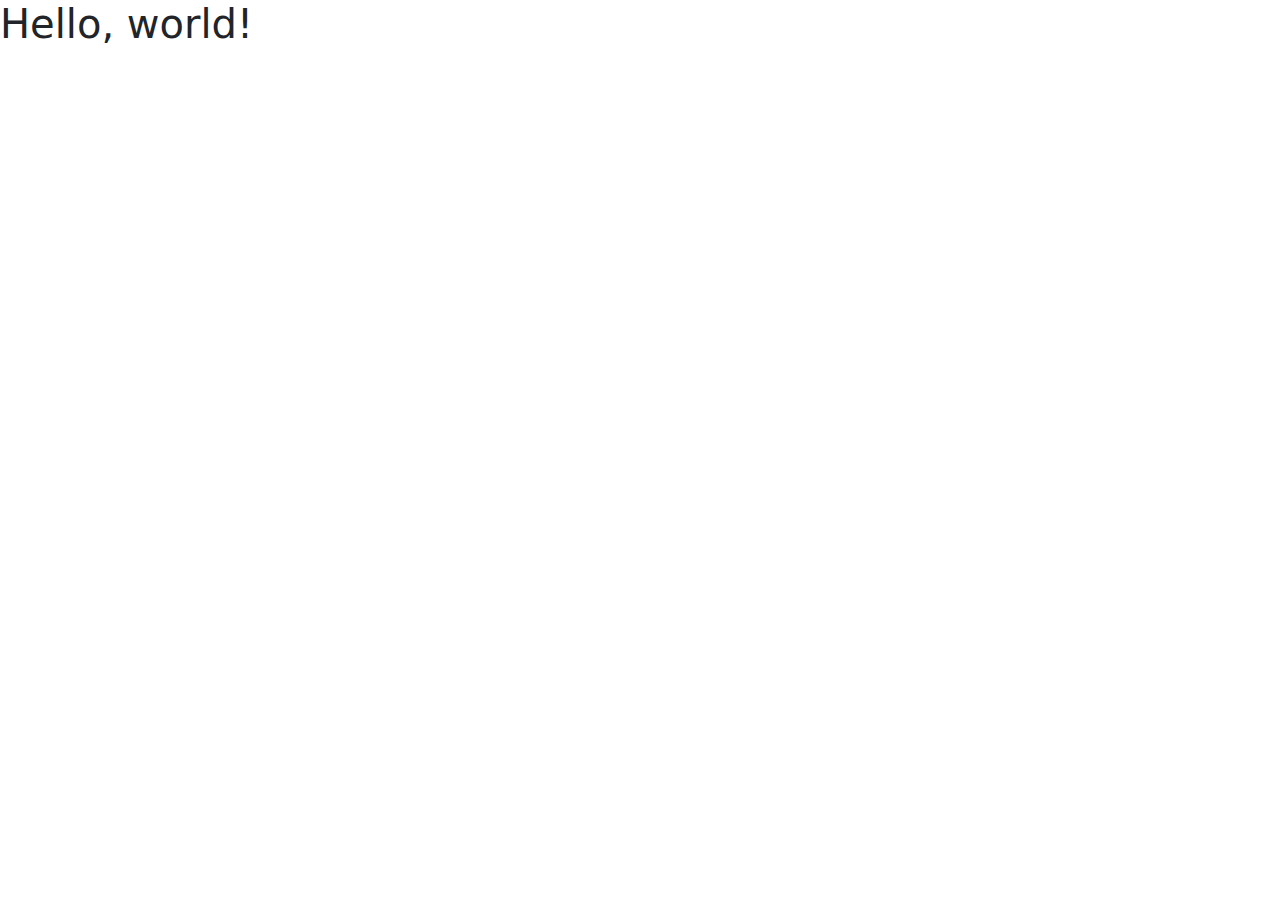
<file: from-cdn/index.html>
<!DOCTYPE html>
<html lang="en">
  <head>
    <meta charset="utf-8" />
    <meta name="viewport" content="width=device-width, initial-scale=1" />
    <title>Bootstrap demo</title>
    <link href="https://cdn.jsdelivr.net/npm/bootstrap@5.3.3/dist/css/bootstrap.min.css" rel="stylesheet" integrity="sha384-QWTKZyjpPEjISv5WaRU9OFeRpok6YctnYmDr5pNlyT2bRjXh0JMhjY6hW+ALEwIH" crossorigin="anonymous" />
  </head>
  <body>
    <h1>Hello, world!</h1>
    <script src="https://cdn.jsdelivr.net/npm/bootstrap@5.3.3/dist/js/bootstrap.bundle.min.js" integrity="sha384-YvpcrYf0tY3lHB60NNkmXc5s9fDVZLESaAA55NDzOxhy9GkcIdslK1eN7N6jIeHz" crossorigin="anonymous"></script>
  </body>
</html>
</file>
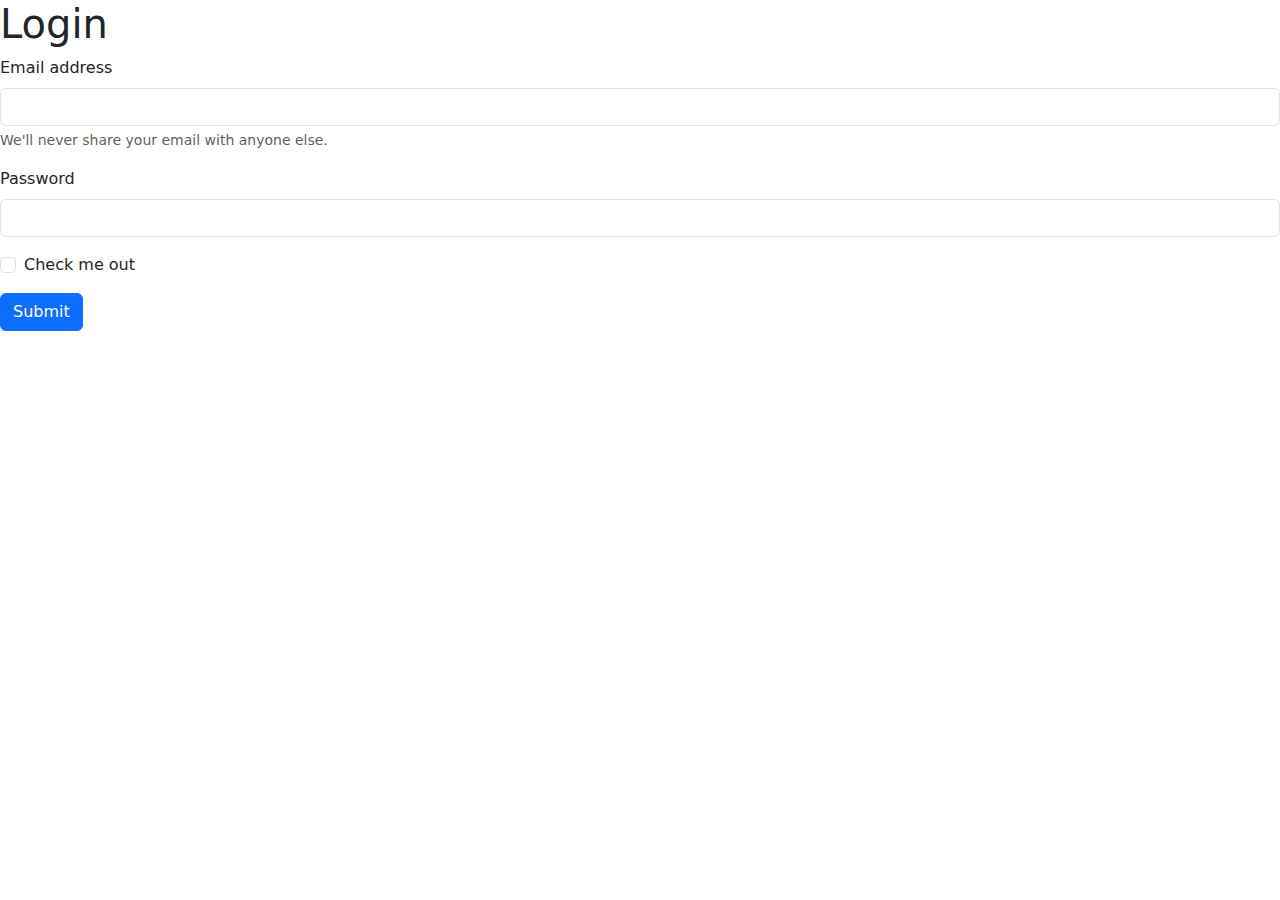
<file: login.html>
<!DOCTYPE html>
<html lang="en">
  <head>
    <meta charset="UTF-8" />
    <meta name="viewport" content="width=device-width, initial-scale=1.0" />
    <title>Document</title>
    <link href="https://cdn.jsdelivr.net/npm/bootstrap@5.3.3/dist/css/bootstrap.min.css" rel="stylesheet" 
    integrity="sha384-QWTKZyjpPEjISv5WaRU9OFeRpok6YctnYmDr5pNlyT2bRjXh0JMhjY6hW+ALEwIH" crossorigin="anonymous">
  </head>
  <body>
    <div class =>
    
    <h1>Login</h1>
    <form>
        <div class="mb-3">
          <label for="exampleInputEmail1" class="form-label">Email address</label>
          <input type="email" class="form-control" id="exampleInputEmail1" aria-describedby="emailHelp">
          <div id="emailHelp" class="form-text">We'll never share your email with anyone else.</div>
        </div>
        <div class="mb-3">
          <label for="exampleInputPassword1" class="form-label">Password</label>
          <input type="password" class="form-control" id="exampleInputPassword1">
        </div>
        <div class="mb-3 form-check">
          <input type="checkbox" class="form-check-input" id="exampleCheck1">
          <label class="form-check-label" for="exampleCheck1">Check me out</label>
        </div>
        <button type="submit" class="btn btn-primary">Submit</button>
      </form>
    </div>
    <script src="https://cdn.jsdelivr.net/npm/bootstrap@5.3.3/dist/js/bootstrap.bundle.min.js" 
    integrity="sha384-YvpcrYf0tY3lHB60NNkmXc5s9fDVZLESaAA55NDzOxhy9GkcIdslK1eN7N6jIeHz" crossorigin="anonymous"></script>
  </body>
</html>
</file>
